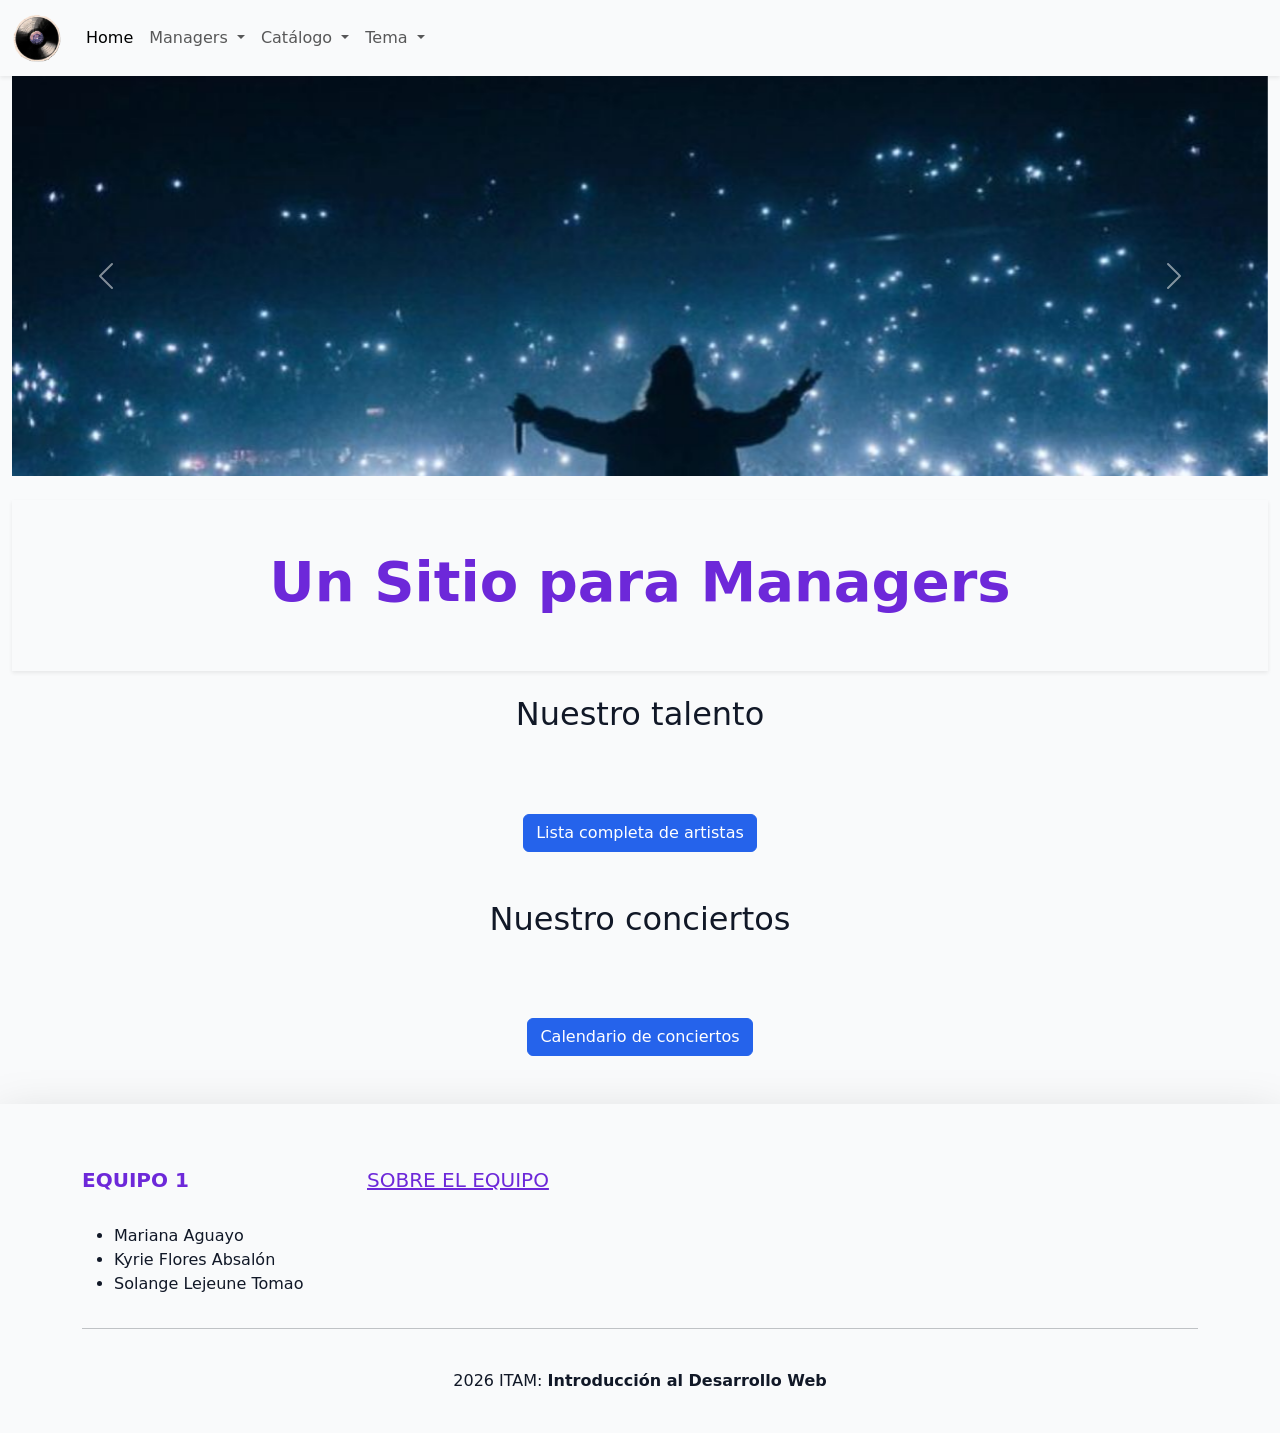
<file: index.html>
<!DOCTYPE html>
<html lang="es">
<head>
    <meta charset="UTF-8">
    <meta name="viewport" content="width=device-width, initial-scale=1.0">
    <link href="https://cdn.jsdelivr.net/npm/bootstrap@5.3.8/dist/css/bootstrap.min.css" rel="stylesheet" integrity="sha384-sRIl4kxILFvY47J16cr9ZwB07vP4J8+LH7qKQnuqkuIAvNWLzeN8tE5YBujZqJLB" crossorigin="anonymous">
    <link href="css/style.css" rel="stylesheet">
    <link rel="icon" href="img/logo.png">
    <title>Managers</title>    
</head>
<body>
    <nav class="navbar navbar-expand-lg shadow-sm">
    <div class="container-fluid">
        <a class="navbar-brand">
            <img src="img/logo.png" alt="Bootstrap" width="50">
        </a>
        <button class="navbar-toggler" type="button" data-bs-toggle="collapse" data-bs-target="#navbarSupportedContent" aria-controls="navbarSupportedContent" aria-expanded="false" aria-label="Toggle navigation">
        <span class="navbar-toggler-icon"></span>
        </button>
        <div class="collapse navbar-collapse" id="navbarSupportedContent">
        <ul class="navbar-nav me-auto">
            <li class="nav-item">
            <a class="nav-link active" aria-current="page" href="index.html">Home</a>
            </li>
            <li class="nav-item dropdown">
            <a class="nav-link dropdown-toggle" href="#" role="button" data-bs-toggle="dropdown" aria-expanded="false">
                Managers
            </a>
            <ul class="dropdown-menu">
                <li>
                    <a class="dropdown-item d-flex align-items-center" aria-current="page" href="artistas.html">Artistas</a>
                </li>
                <li>
                    <a class="dropdown-item d-flex align-items-center" aria-current="page" href="conciertos.html">Conciertos</a>
                </li>
            </ul>
            </li>
            <li class="nav-item dropdown">
            <a class="nav-link dropdown-toggle" href="#" role="button" data-bs-toggle="dropdown" aria-expanded="false">
                Catálogo
            </a>
            <ul class="dropdown-menu">
                <li>
                    <a class="dropdown-item d-flex align-items-center" aria-current="page" href="listaArtistas.html">Artistas</a>
                </li>
                <li>
                    <a class="dropdown-item d-flex align-items-center" aria-current="page" href="listaConciertos.html">Conciertos</a>
                </li>
            </ul>
            </li>
            <li class="nav-item dropdown">
            <a class="nav-link dropdown-toggle" href="#" role="button" data-bs-toggle="dropdown" aria-expanded="false">
                Tema
            </a>
            <ul class="dropdown-menu">
                <li>
                    <button type="button" class="dropdown-item d-flex align-items-center" aria-pressed="false" id="btn-light">Claro</button>
                </li>
                <li>
                    <button type="button" class="dropdown-item d-flex align-items-center" aria-pressed="false" id="btn-dark">Oscuro</button>
                </li>
            </ul>
            </li>
        </ul>
        </div>
    </div>
    </nav>
    
    <main>
        <div class="container-fluid">
            <div id="carouselExampleCaptions" class="carousel slide d-none d-md-block" data-bs-ride="carousel">
            <div class="carousel-inner">
                <div class="carousel-item active">
                <img src="img/slide1.png" class="w-100 h-100 object-fit-cover" alt="...">
                </div>
                <div class="carousel-item">
                <img src="img/slide2.png" class="w-100 h-100 object-fit-cover" alt="...">
                </div>
                <div class="carousel-item">
                <img src="img/slide3.png" class="w-100 h-100 object-fit-cover" alt="...">
                </div>
            </div>
            <button class="carousel-control-prev" type="button" data-bs-target="#carouselExampleCaptions" data-bs-slide="prev">
                <span class="carousel-control-prev-icon" aria-hidden="true"></span>
                <span class="visually-hidden">Previous</span>
            </button>
            <button class="carousel-control-next" type="button" data-bs-target="#carouselExampleCaptions" data-bs-slide="next">
                <span class="carousel-control-next-icon" aria-hidden="true"></span>
                <span class="visually-hidden">Next</span>
            </button>
            </div><br/>
        <header class="text-center py-5 pb-5 shadow-sm">
            <h1 class="display-4 fw-bold">Un Sitio para Managers</h1>
        </header>
        <h2 class="h2 text-center pt-4">Nuestro talento</h1>
        <div class="row row-cols-2 row-cols-lg-3 g-2 g-lg-4 p-2 p-lg-5" id="artistas">
        
        </div>
        <div class="row pb-5">
            <a href="listaArtistas.html" class="btn btn-info mx-auto w-auto">Lista completa de artistas</a>
        </div>
        
        <h2 class="h2 text-center">Nuestro conciertos</h1>
        <div class="row row-cols-2 row-cols-lg-3 g-2 g-lg-4 p-2 p-lg-5" id="conciertos">
        
        </div>
        <div class="row pb-5">
            <a href="conciertos.html#calendario" class="btn btn-info mx-auto w-auto">Calendario de conciertos</a>
        </div>
        </div>
    </main>

    <footer class="pt-5 pb-4 shadow-lg">
        <div class="container text-center text-md-start">
            <div class="row">
                <div class="col-md-3  mt-3">
                    <h5 class="text-uppercase pb-4 font-weight-bold text-primary">Equipo 1</h5>
                    <ul>
                        <li>Mariana Aguayo</li>
                        <li>Kyrie Flores Absalón</li>
                        <li>Solange Lejeune Tomao</li>
                    </ul>
                </div>
                <div class="col-md-3 col-lg-3 col-xl-3  pt-3">
                    <a class="h5 text-uppercase mb-4 font-weight-bold text-primary" href="autores.html">Sobre el equipo</a>
                </div>
            </div>
            <hr class="pb-4">
            <div class="text-center">
                <p>2026 ITAM: <strong>Introducción al Desarrollo Web</strong></p>
            </div>
        </div>
    </footer>
    
    <script src="https://cdn.jsdelivr.net/npm/bootstrap@5.3.8/dist/js/bootstrap.bundle.min.js" integrity="sha384-FKyoEForCGlyvwx9Hj09JcYn3nv7wiPVlz7YYwJrWVcXK/BmnVDxM+D2scQbITxI" crossorigin="anonymous"></script>
    <script src="./javascript/funciones.js"></script>
    <script>
        //Funcionalidad
        const doc = document.documentElement;
        const btnL  = document.getElementById('btn-light');
        const btnD  = document.getElementById('btn-dark');

        const saved = localStorage.getItem('theme');
        const system = window.matchMedia('(prefers-color-scheme: dark)').matches ? 'dark' : 'light';
        applyTheme(saved ?? system);

        btnL.addEventListener('click', () => {
            applyTheme("light");
        });
        btnD.addEventListener('click', () => {
            applyTheme("dark");
        });

        function applyTheme(theme) {
            doc.setAttribute('data-bs-theme', theme);
            localStorage.setItem('theme', theme);
        }
    </script>
    <script>
        //APIs
        async function loadAll() {
            const art = await getArtistas();
            const con = await getConciertos();
            if (art[0]) {
                formatearArtistas(art[1]);
            }
            else {
                alert("Error al cargar artistas.")
            }
            if (con[0]) {
                formatearConciertos(con[1]);
            }
            else {
                alert("Error al cargar conciertos.")
            }
        }
        function formatearArtistas(items) {
            const container = document.getElementById('artistas');
            const limite = Math.min(maxItems, items.length);

            let html = "";
            for (let i = 0; i < limite; i++) {
                html += `
                    <div class="col">
                    <div class="card shadow-sm">
                    <img src="img/A${i+1}.png" class="card-img-top d-none d-lg-block w-100 h-100 object-fit-cover" alt="foto genérica de artista">
                    <h5 class="card-header">Fans: ${items[i].fans}</h5>
                    <div class="card-body">
                        <h5 class="card-title">${items[i].nombre}</h5>
                        <p class="card-text">Genero: ${items[i].genero}</p>
                    </div>
                    </div>
                </div>`
            }
            container.innerHTML = html;
        }
        
        async function formatearConciertos(items) {
            const container = document.getElementById('conciertos');
            const limite = Math.min(maxItems, items.length);

            let html = "";
            for (let i = 0; i < limite; i++) {
                let artista = await getArtista(items[i].artistaID);
                html += `
                    <div class="col">
                    <div class="card shadow-sm">
                    <img src="img/C${i+1}.png" class="card-img-top d-none d-lg-block w-100 h-100 object-fit-cover" alt="foto genérica de concierto">
                    <h5 class="card-header">Fecha: ${items[i].fecha}</h5>
                    <div class="card-body">`
                if(artista[0]) {
                    html += `<h5 class="card-title">${artista[1].nombre}</h5>`
                }
                else {
                    html += `<h5 class="card-title">Artista desconocido</h5>`
                }
                html += `<p class="card-text">Lugar: ${items[i].lugar}</p>
                    </div>
                    </div>
                </div>`
            }
            console.log(html)
            container.innerHTML = html;
        }

        const isMobile = window.matchMedia("(max-width: 991.5px)");
        let maxItems = 3;

        function handleDeviceChange(e) {
            if (e.matches) {
                maxItems = 2;
            } else {
                maxItems = 3;
            }
            loadAll();
        }
        isMobile.addEventListener("change", handleDeviceChange);
        handleDeviceChange(isMobile);
    </script>
</body>
</html>
</file>
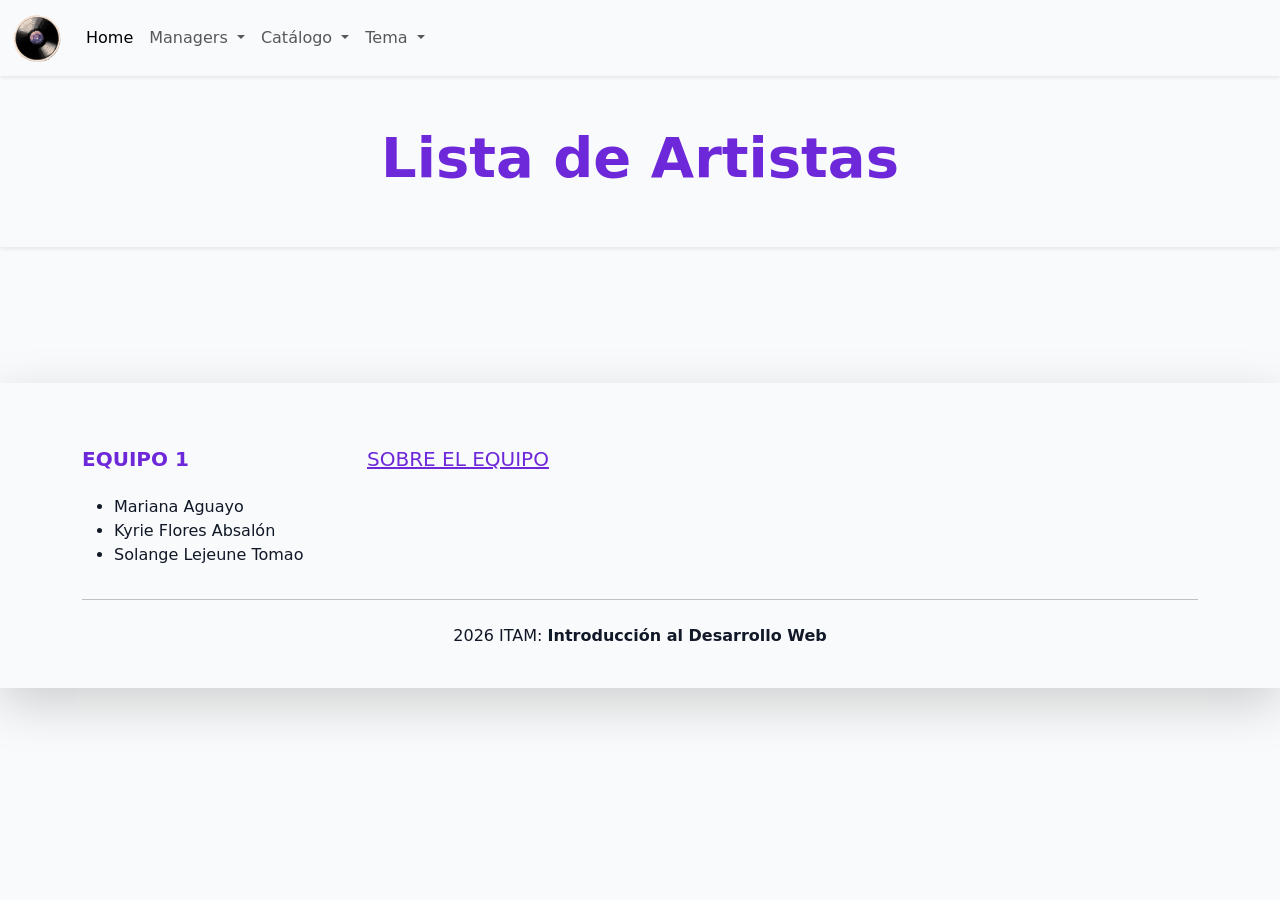
<file: listaArtistas.html>
<!DOCTYPE html>
<html lang="es">
<head>
    <meta charset="UTF-8">
    <meta name="viewport" content="width=device-width, initial-scale=1.0">
    <link href="https://cdn.jsdelivr.net/npm/bootstrap@5.3.8/dist/css/bootstrap.min.css" rel="stylesheet" integrity="sha384-sRIl4kxILFvY47J16cr9ZwB07vP4J8+LH7qKQnuqkuIAvNWLzeN8tE5YBujZqJLB" crossorigin="anonymous">
    <link href="css/style.css" rel="stylesheet">
    <link rel="icon" href="img/logo.png">
    <title>Managers</title>    
</head>
<body onload="loadArtists()">
    <nav class="navbar navbar-expand-lg shadow-sm">
    <div class="container-fluid">
        <a class="navbar-brand">
            <img src="img/logo.png" alt="Bootstrap" width="50">
        </a>
        <button class="navbar-toggler" type="button" data-bs-toggle="collapse" data-bs-target="#navbarSupportedContent" aria-controls="navbarSupportedContent" aria-expanded="false" aria-label="Toggle navigation">
        <span class="navbar-toggler-icon"></span>
        </button>
        <div class="collapse navbar-collapse" id="navbarSupportedContent">
        <ul class="navbar-nav me-auto">
            <li class="nav-item">
            <a class="nav-link active" aria-current="page" href="index.html">Home</a>
            </li>
            <li class="nav-item dropdown">
            <a class="nav-link dropdown-toggle" href="#" role="button" data-bs-toggle="dropdown" aria-expanded="false">
                Managers
            </a>
            <ul class="dropdown-menu">
                <li>
                    <a class="dropdown-item d-flex align-items-center" aria-current="page" href="artistas.html">Artistas</a>
                </li>
                <li>
                    <a class="dropdown-item d-flex align-items-center" aria-current="page" href="conciertos.html">Conciertos</a>
                </li>
            </ul>
            </li>
            <li class="nav-item dropdown">
            <a class="nav-link dropdown-toggle" href="#" role="button" data-bs-toggle="dropdown" aria-expanded="false">
                Catálogo
            </a>
            <ul class="dropdown-menu">
                <li>
                    <a class="dropdown-item d-flex align-items-center" aria-current="page" href="listaArtistas.html">Artistas</a>
                </li>
                <li>
                    <a class="dropdown-item d-flex align-items-center" aria-current="page" href="listaConciertos.html">Conciertos</a>
                </li>
            </ul>
            </li>
            <li class="nav-item dropdown">
            <a class="nav-link dropdown-toggle" href="#" role="button" data-bs-toggle="dropdown" aria-expanded="false">
                Tema
            </a>
            <ul class="dropdown-menu">
                <li>
                    <button type="button" class="dropdown-item d-flex align-items-center" aria-pressed="false" id="btn-light">Claro</button>
                </li>
                <li>
                    <button type="button" class="dropdown-item d-flex align-items-center" aria-pressed="false" id="btn-dark">Oscuro</button>
                </li>
            </ul>
            </li>
        </ul>
        </div>
    </div>
    </nav>
    
    <main>
        <header class="text-center py-5 mb-5 shadow-sm">
            <h1 class="display-4 fw-bold">Lista de Artistas</h1>
        </header>
        <div class="container mt-4">
            <div class="row row-cols-2 row-cols-lg-3 g-2 g-lg-4 p-2 p-lg-5" id="items-container">
            </div>
            <nav aria-label="Page navigation example">
            <ul class="pagination justify-content-center" id="pagination-count">

            </ul>
            </nav>  
        </div>
    </main>

    <footer class="pt-5 pb-4 shadow-lg">
        <div class="container text-center text-md-start">
            <div class="row">
                <div class="col-md-3 col-lg-3 col-xl-3  mt-3">
                    <h5 class="text-uppercase mb-4 font-weight-bold text-primary">Equipo 1</h5>
                    <ul>
                        <li>Mariana Aguayo</li>
                        <li>Kyrie Flores Absalón</li>
                        <li>Solange Lejeune Tomao</li>
                    </ul>
                </div>
                <div class="col-md-3 col-lg-3 col-xl-3  mt-3">
                    <a class="h5 text-uppercase mb-4 font-weight-bold text-primary" href="autores.html">Sobre el equipo</a>
                </div>
            </div>
            <hr class="mb-4">
            <div class="text-center">
                <p>2026 ITAM: <strong>Introducción al Desarrollo Web</strong></p>
            </div>
        </div>
    </footer>
    
    <script src="https://cdn.jsdelivr.net/npm/bootstrap@5.3.8/dist/js/bootstrap.bundle.min.js" integrity="sha384-FKyoEForCGlyvwx9Hj09JcYn3nv7wiPVlz7YYwJrWVcXK/BmnVDxM+D2scQbITxI" crossorigin="anonymous"></script>
    <script src="./javascript/funciones.js"></script>
    <script>
        //Funcionalidad
        const doc = document.documentElement;
        const btnL  = document.getElementById('btn-light');
        const btnD  = document.getElementById('btn-dark');

        const saved = localStorage.getItem('theme');
        const system = window.matchMedia('(prefers-color-scheme: dark)').matches ? 'dark' : 'light';
        applyTheme(saved ?? system);

        btnL.addEventListener('click', () => {
            applyTheme("light");
        });
        btnD.addEventListener('click', () => {
            applyTheme("dark");
        });

        function applyTheme(theme) {
            doc.setAttribute('data-bs-theme', theme);
            localStorage.setItem('theme', theme);
        }
    </script>
    <script>
        //APIs
        let currentPage = 1;
        const pageSize = 6;

        async function loadArtists() {
            const res = await getLista(currentPage, pageSize);
            if (res[0]) {
                formatearLista(res[1].items);
                pagination(res[1].total);
            }
            else {
                alert("Hubo un error al cargar los datos. Intentalo más tarde.")
            }
        }

        function pagination(totalItems) {
            const totalPages = Math.ceil(totalItems / pageSize);
            const control = document.getElementById('pagination-count');
            let html = "";

            for (let i = 1; i <= totalPages; i++) {
                activo = "";
                if (i == currentPage)
                    activo = "active"
                html += `
                    <li class="page-item ${activo}">
                        <a class="page-link" href="#" onclick="cambioPag(${i})">${i}</a>
                    </li>
                    `;
            }
            control.innerHTML = html;
        }
        function formatearLista(items) {
            const container = document.getElementById('items-container');
            html = "";
            for (let i = 0; i < items.length; i++) {
                html += `
                    <div class="col">
                    <div class="card shadow-sm">
                    <h5 class="card-header">Fans: ${items[i].fans}</h5>
                    <div class="card-body">
                        <h5 class="card-title">${items[i].nombre}</h5>
                        <p class="card-text">Genero: ${items[i].genero}</p>
                    </div>
                    </div>
                </div>`
            }
            html += "</ul>"
            container.innerHTML = html;
        }
        function cambioPag(pag) {
            currentPage = pag;
            loadArtists();
        }

        
    </script>
</body>
</html>
</file>
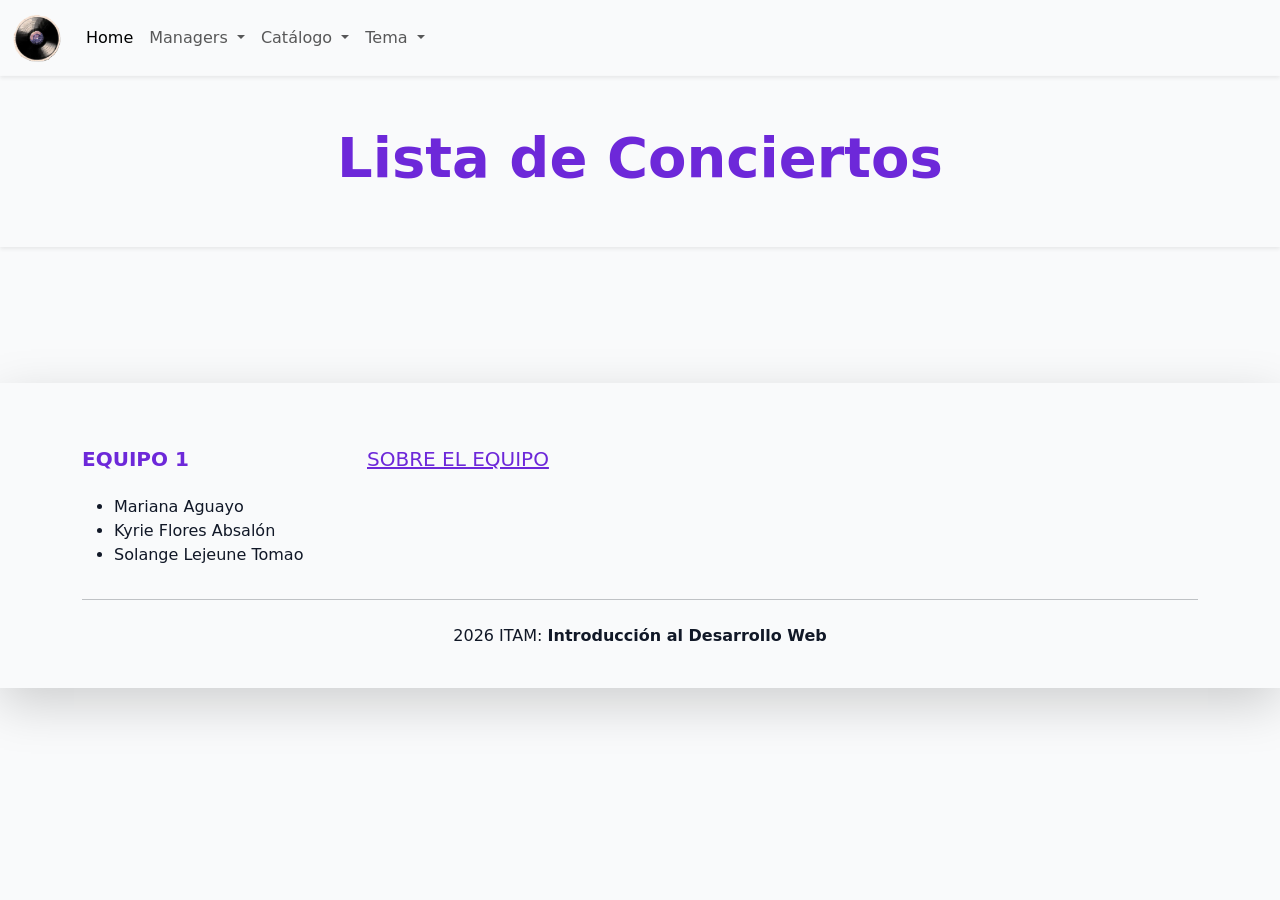
<file: listaConciertos.html>
<!DOCTYPE html>
<html lang="es">
<head>
    <meta charset="UTF-8">
    <meta name="viewport" content="width=device-width, initial-scale=1.0">
    <link href="https://cdn.jsdelivr.net/npm/bootstrap@5.3.8/dist/css/bootstrap.min.css" rel="stylesheet" integrity="sha384-sRIl4kxILFvY47J16cr9ZwB07vP4J8+LH7qKQnuqkuIAvNWLzeN8tE5YBujZqJLB" crossorigin="anonymous">
    <link href="css/style.css" rel="stylesheet">
    <link rel="icon" href="img/logo.png">
    <title>Managers</title>    
</head>
<body onload="loadConcerts()">
    <nav class="navbar navbar-expand-lg shadow-sm">
    <div class="container-fluid">
        <a class="navbar-brand">
            <img src="img/logo.png" alt="Bootstrap" width="50">
        </a>
        <button class="navbar-toggler" type="button" data-bs-toggle="collapse" data-bs-target="#navbarSupportedContent" aria-controls="navbarSupportedContent" aria-expanded="false" aria-label="Toggle navigation">
        <span class="navbar-toggler-icon"></span>
        </button>
        <div class="collapse navbar-collapse" id="navbarSupportedContent">
        <ul class="navbar-nav me-auto">
            <li class="nav-item">
            <a class="nav-link active" aria-current="page" href="index.html">Home</a>
            </li>
            <li class="nav-item dropdown">
            <a class="nav-link dropdown-toggle" href="#" role="button" data-bs-toggle="dropdown" aria-expanded="false">
                Managers
            </a>
            <ul class="dropdown-menu">
                <li>
                    <a class="dropdown-item d-flex align-items-center" aria-current="page" href="artistas.html">Artistas</a>
                </li>
                <li>
                    <a class="dropdown-item d-flex align-items-center" aria-current="page" href="conciertos.html">Conciertos</a>
                </li>
            </ul>
            </li>
            <li class="nav-item dropdown">
            <a class="nav-link dropdown-toggle" href="#" role="button" data-bs-toggle="dropdown" aria-expanded="false">
                Catálogo
            </a>
            <ul class="dropdown-menu">
                <li>
                    <a class="dropdown-item d-flex align-items-center" aria-current="page" href="listaArtistas.html">Artistas</a>
                </li>
                <li>
                    <a class="dropdown-item d-flex align-items-center" aria-current="page" href="listaConciertos.html">Conciertos</a>
                </li>
            </ul>
            </li>
            <li class="nav-item dropdown">
            <a class="nav-link dropdown-toggle" href="#" role="button" data-bs-toggle="dropdown" aria-expanded="false">
                Tema
            </a>
            <ul class="dropdown-menu">
                <li>
                    <button type="button" class="dropdown-item d-flex align-items-center" aria-pressed="false" id="btn-light">Claro</button>
                </li>
                <li>
                    <button type="button" class="dropdown-item d-flex align-items-center" aria-pressed="false" id="btn-dark">Oscuro</button>
                </li>
            </ul>
            </li>
        </ul>
        </div>
    </div>
    </nav>
    
    <main>
        <header class="text-center py-5 mb-5 shadow-sm">
            <h1 class="display-4 fw-bold">Lista de Conciertos</h1>
        </header>
        <div class="container mt-4">
            <div class="row row-cols-2 row-cols-lg-3 g-2 g-lg-4 p-2 p-lg-5" id="items-container">
            </div>
            <nav aria-label="Page navigation example">
            <ul class="pagination justify-content-center" id="pagination-count">

            </ul>
            </nav>  
        </div>
    </main>

    <footer class="pt-5 pb-4 shadow-lg">
        <div class="container text-center text-md-start">
            <div class="row">
                <div class="col-md-3 col-lg-3 col-xl-3  mt-3">
                    <h5 class="text-uppercase mb-4 font-weight-bold text-primary">Equipo 1</h5>
                    <ul>
                        <li>Mariana Aguayo</li>
                        <li>Kyrie Flores Absalón</li>
                        <li>Solange Lejeune Tomao</li>
                    </ul>
                </div>
                <div class="col-md-3 col-lg-3 col-xl-3  mt-3">
                    <a class="h5 text-uppercase mb-4 font-weight-bold text-primary" href="autores.html">Sobre el equipo</a>
                </div>
            </div>
            <hr class="mb-4">
            <div class="text-center">
                <p>2026 ITAM: <strong>Introducción al Desarrollo Web</strong></p>
            </div>
        </div>
    </footer>
    
    <script src="https://cdn.jsdelivr.net/npm/bootstrap@5.3.8/dist/js/bootstrap.bundle.min.js" integrity="sha384-FKyoEForCGlyvwx9Hj09JcYn3nv7wiPVlz7YYwJrWVcXK/BmnVDxM+D2scQbITxI" crossorigin="anonymous"></script>
    <script src="./javascript/funciones.js"></script>
    <script>
        //Funcionalidad
        const doc = document.documentElement;
        const btnL  = document.getElementById('btn-light');
        const btnD  = document.getElementById('btn-dark');

        const saved = localStorage.getItem('theme');
        const system = window.matchMedia('(prefers-color-scheme: dark)').matches ? 'dark' : 'light';
        applyTheme(saved ?? system);

        btnL.addEventListener('click', () => {
            applyTheme("light");
        });
        btnD.addEventListener('click', () => {
            applyTheme("dark");
        });

        function applyTheme(theme) {
            doc.setAttribute('data-bs-theme', theme);
            localStorage.setItem('theme', theme);
        }
    </script>
    <script>
        //APIs
        let currentPage = 1;
        const pageSize = 6;

        async function loadConcerts() {
            const res = await getListaC(currentPage, pageSize);
            if (res[0]) {
                formatearLista(res[1].items);
                pagination(res[1].total);
            }
            else {
                alert("Hubo un error al cargar los datos")
            }
        }

        function pagination(totalItems) {
            const totalPages = Math.ceil(totalItems / pageSize);
            const control = document.getElementById('pagination-count');
            let html = "";

            for (let i = 1; i <= totalPages; i++) {
                activo = "";
                if (i == currentPage)
                    activo = "active"
                html += `
                    <li class="page-item ${activo}">
                        <a class="page-link" href="#" onclick="cambioPag(${i})">${i}</a>
                    </li>
                    `;
            }
            control.innerHTML = html;
        }
        async function formatearLista(items) {
            const container = document.getElementById('items-container');
            html = "";
            for (let i = 0; i < items.length; i++) {
                let artista = await getArtista(items[i].artistaID);
                html += `
                    <div class="col">
                    <div class="card shadow-sm">
                    <h5 class="card-header">Fecha: ${items[i].fecha}</h5>
                    <div class="card-body">`
                if(artista[0]) {
                    html += `<h5 class="card-title">${artista[1].nombre}</h5>`
                }
                else {
                    html += `<h5 class="card-title">Artista desconocido</h5>`
                }
                html += `<p class="card-text">Lugar: ${items[i].lugar}</p>
                    </div>
                    </div>
                </div>`
            }
            html += "</ul>"
            container.innerHTML = html;
        }
        function cambioPag(pag) {
            currentPage = pag;
            loadConcerts();
        }

        
    </script>
</body>
</html>
</file>
<file: css/style.css>
.carousel-inner {
    max-height: 25rem;
}

.card-img-top {
    max-height: 10rem;
}

body {
    transition: background-color 0.3s ease, color 0.3s ease;
}

/* Colores */

:root {
    --color-morado: #6D28D9;
    --color-morado-rgb: 109, 40, 217;
    
    --color-azul: #2563EB;
    --color-azul-rgb: 37, 99, 235;
    
    --color-naranja: #F97316;
    --color-naranja-rgb: 249, 115, 22;
    
    --color-grafito: #111827;
    --color-blanco-suave: #F9FAFB;
    --color-pizarra: #374151;

    --bs-primary: var(--color-morado);
    --bs-primary-rgb: var(--color-morado-rgb);
    
    --bs-secondary: var(--color-azul);
    --bs-secondary-rgb: var(--color-azul-rgb);
    
    --bs-body-bg: var(--color-blanco-suave);
    --bs-body-color: var(--color-grafito);
    
    --bs-link-color: var(--color-azul);
    --bs-border-color: var(--color-pizarra);

    --fc-border-color: var(--color-pizarra); /* Gris pizarra */
    --fc-button-bg-color: var(--color-morado); /* Morado principal */
    --fc-button-border-color: var(--color-morado);
    --fc-button-hover-bg-color: var(--color-azul); /* Azul secundario */
    --fc-today-bg-color: #6d28d91a; /* Morado muy claro */
}

[data-bs-theme="dark"] {
    --bs-body-bg: var(--color-grafito);
    --bs-body-color: var(--color-blanco-suave);
    
    --bs-primary: var(--color-morado); 
    --bs-secondary: var(--color-pizarra);
    
    --bs-tertiary-bg: #1f2937;
}

.btn-primary {
    background-color: var(--color-morado);
    border-color: var(--color-morado);
}
.btn-primary:hover {
    background-color: #571fb3;
    border-color: #571fb3;
}
.btn-info {
    background-color: var(--color-azul);
    border-color: var(--color-azul);
    color: white;
}
.btn-info:hover {
    background-color: #164dc4;
    border-color: #164dc4;
    color: white;
}
.btn-accent {
    background-color: var(--color-naranja);
    border-color: var(--color-naranja);
    color: white;
}

.btn-accent:hover {
    background-color: #ea580c;
    color: white;
}

.text-accent { color: var(--color-naranja) !important; }
.bg-accent { background-color: var(--color-naranja) !important; }

h1, h2, h3, h4, h5 {
    color: var(--color-morado);
    font-weight: 700;
}

[data-bs-theme="dark"] h1, 
[data-bs-theme="dark"] h2 {
    color: var(--color-blanco-suave);
}

.dropdown-item:hover {
    background-color: var(--color-morado);
    color: white;
}

.fc-toolbar-title {
    color: var(--color-morado);
    font-weight: 700;
    text-transform: capitalize;
}

.fc-event {
    cursor: pointer;
    border-radius: 4px;
    padding: 2px 5px;
    border: none;
}
</file>
